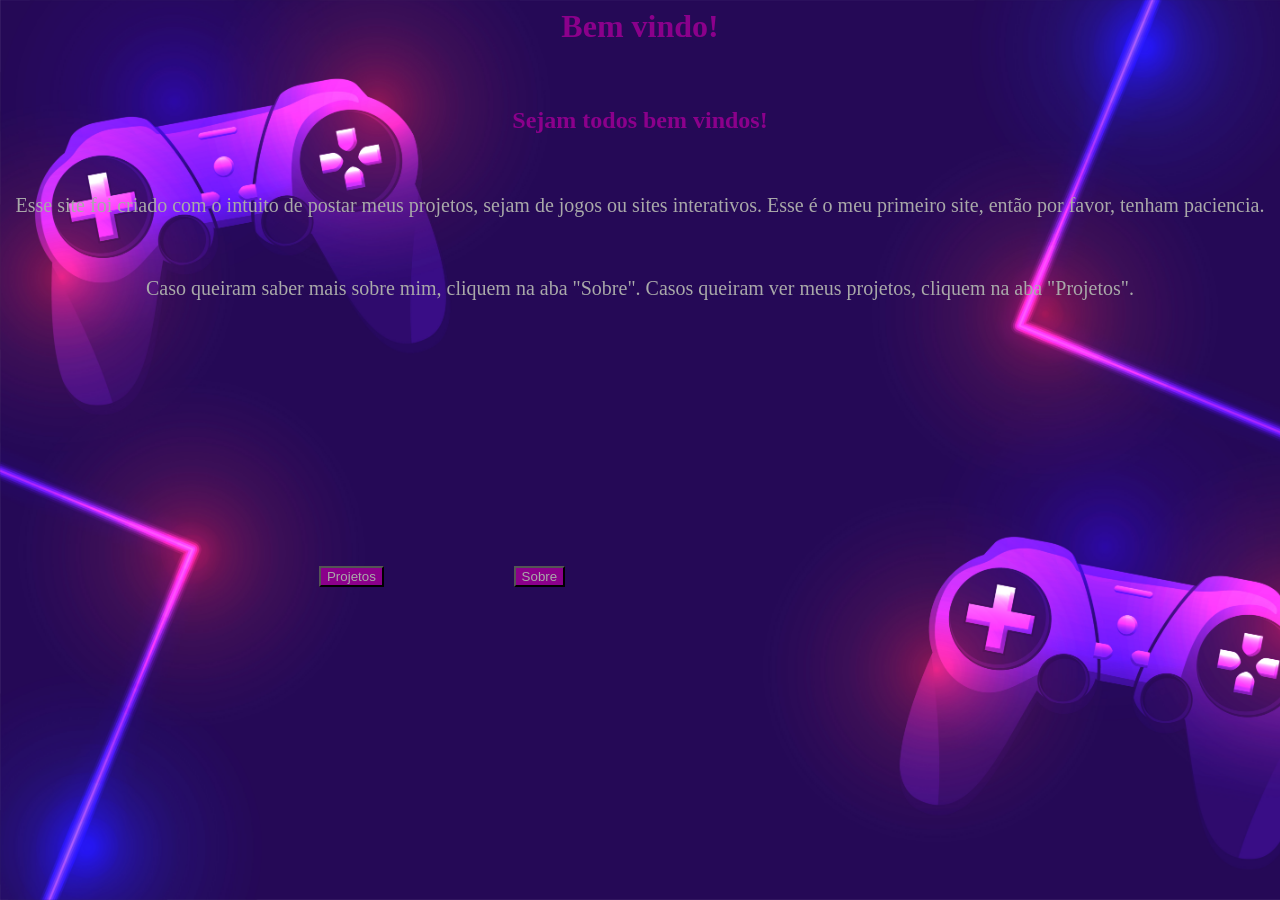
<file: index.html>
<html>
    <head>
        <title>Meu site</title>
    </head>
    <body>
        <header>
            <form id="meu_site">
                <div>
                    <center>
                        <h1>Bem vindo!</h1>
                        <link rel="Stylesheet" href="style.css">
                    </center>
                </div>
            </form>

        </header>
        <section>
            <form id="site_corpo">
                <div class="container-opostos">
                    <button id="perfil">Sobre</button>
                    <a href="perfil.html"></a>
                    <button id="projetos">Projetos</button>
                    <a href="projetos.html"></a>
                    
                </div>
                <div>
                    <center>
                        <h2>Sejam todos bem vindos!</h2>
                        <p>Esse site foi criado com o intuito de postar meus projetos, sejam de jogos ou sites interativos. Esse é o meu primeiro site, então por favor, tenham paciencia.</p>
                        <p>Caso queiram saber mais sobre mim, cliquem na aba "Sobre". Casos queiram ver meus projetos, cliquem na aba "Projetos".</p>
                    </center>
                </div>
                <script src="teste.js"></script>
            </form>

        </section>
    </body>
</html>
</file>
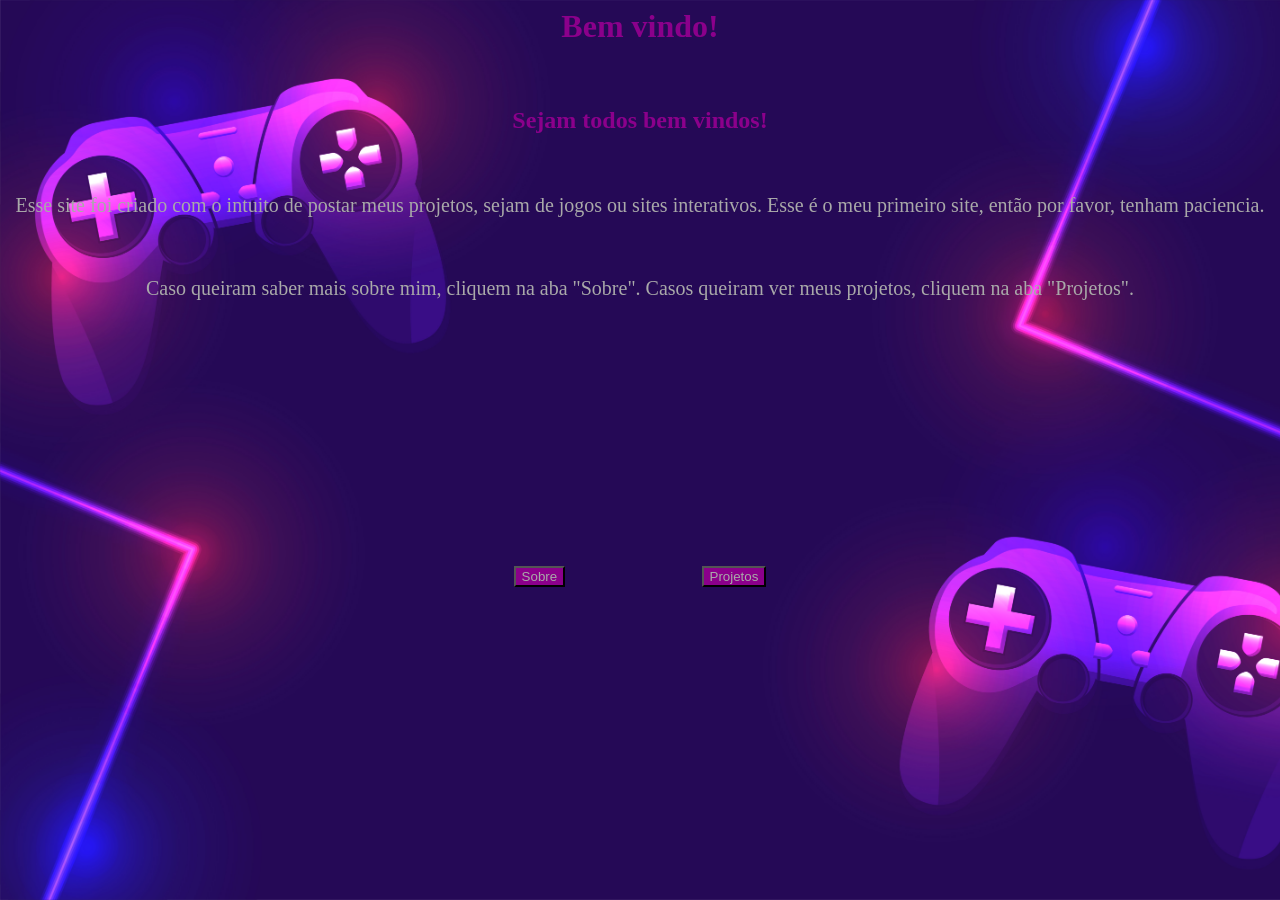
<file: pagina.html>
<html>
    <head>
        <title>Meu site</title>
    </head>
    <body>
        <header>
            <form id="meu_site">
                <div>
                    <center>
                        <h1>Bem vindo!</h1>
                        <link rel="Stylesheet" href="style.css">
                    </center>
                </div>
            </form>

        </header>
        <section>
            <form id="site_corpo">
                <div class="container-opostos">
                    <button id="perfil">Sobre</button>
                    <button id="projetos">Projetos</button>
                    
                </div>
                <div>
                    <center>
                        <h2>Sejam todos bem vindos!</h2>
                        <p>Esse site foi criado com o intuito de postar meus projetos, sejam de jogos ou sites interativos. Esse é o meu primeiro site, então por favor, tenham paciencia.</p>
                        <p>Caso queiram saber mais sobre mim, cliquem na aba "Sobre". Casos queiram ver meus projetos, cliquem na aba "Projetos".</p>
                    </center>
                </div>
                <script src="teste.js"></script>
            </form>

        </section>
    </body>
</html>
</file>
<file: style.css>
body {
    background-color: blueviolet;
    background-image: url("fundo.jpg");
    background-attachment: fixed;
    background-size: cover;
}

.container-opostos {
    display: flex;
    justify-content: space-between;
    align-items: center;
    position: relative;
}

#projetos {
    background-color:darkmagenta;
    color:darkgray;
   position:relative;
    top: 500px;
    right:40%;
}

#perfil {
    background-color: darkmagenta;
    color:darkgray;
    flex-direction: column;
    top: 500px;
    position: relative;
    display:flex;
    left: 40%;
    

}

p{
    font-size: 20px; 
    color:darkgray;
    margin-top: 60px;
    text-align: center;
}

h1{
    color:darkmagenta;
}

h2{
    color:darkmagenta;
    
}

.profile-container{
    color:darkgray;
    margin-top:-400px;

}

.profile-pic{
    width: 100px;
    height: 100px;
    border-radius: 50%;
}

.sobre{
   position:relative;
   top: -400px;
}
</file>
